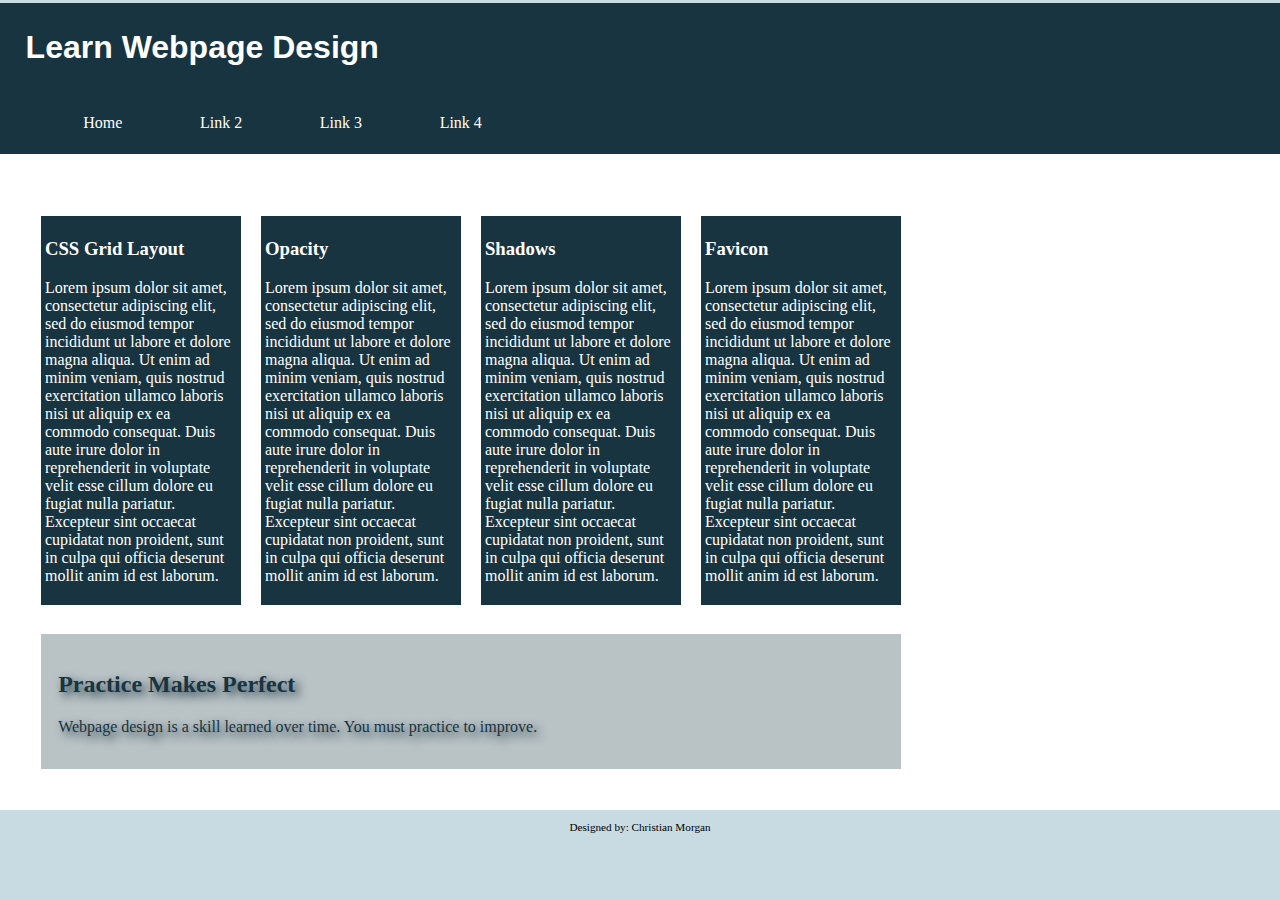
<file: apply/index.html>
<!DOCTYPE html>
<!-- Christian Morgan, 10/25/22-->
<html lang="zxx">
<head>
	<title>Webpage Design</title>
	<meta charset="utf-8">
    <link rel="stylesheet" href="css/apply07.css">
    <meta name="viewport" content="width=device-width, initial-scale=1.0">
		<link rel="icon" type="image/png" sizes="32x32" href="images/favicon-32.png">
		<link rel="apple-touch-icon" type="image/png" sizes="180x180" href="images/apple-touch-icon.png">
		<link rel="shortcut icon" sizes="192x192" href="images/android-chrome-192.png">
</head>
<body>

	<div id="container">

        <!-- Use the header area for the website name or logo -->
        <header>
            <h1>Learn Webpage Design</h1>
        </header>

        <!-- Use the nav area to add hyperlinks to other pages within the website -->
        <nav>
            <ul>
                <li><a href="#">Home</a></li>
                <li><a href="#">Link 2</a></li>
                <li><a href="#">Link 3</a></li>
                <li><a href="#">Link 4</a></li>
            </ul>
        </nav>

        <!-- Use the main area to add the main content of the webpage -->
        <main>

            <article class= "grid">
                    <section>
                        <h3>CSS Grid Layout</h3>
                        <p>Lorem ipsum dolor sit amet, consectetur adipiscing elit, sed do eiusmod tempor incididunt ut labore et dolore magna aliqua. Ut enim ad minim veniam, quis nostrud exercitation ullamco laboris nisi ut aliquip ex ea commodo consequat. Duis aute irure dolor in reprehenderit in voluptate velit esse cillum dolore eu fugiat nulla pariatur. Excepteur sint occaecat cupidatat non proident, sunt in culpa qui officia deserunt mollit anim id est laborum.</p>
                    </section>

                    <section>
                        <h3>Opacity</h3>
                        <p>Lorem ipsum dolor sit amet, consectetur adipiscing elit, sed do eiusmod tempor incididunt ut labore et dolore magna aliqua. Ut enim ad minim veniam, quis nostrud exercitation ullamco laboris nisi ut aliquip ex ea commodo consequat. Duis aute irure dolor in reprehenderit in voluptate velit esse cillum dolore eu fugiat nulla pariatur. Excepteur sint occaecat cupidatat non proident, sunt in culpa qui officia deserunt mollit anim id est laborum.</p>
                    </section>

                    <section>
                        <h3>Shadows</h3>
                        <p>Lorem ipsum dolor sit amet, consectetur adipiscing elit, sed do eiusmod tempor incididunt ut labore et dolore magna aliqua. Ut enim ad minim veniam, quis nostrud exercitation ullamco laboris nisi ut aliquip ex ea commodo consequat. Duis aute irure dolor in reprehenderit in voluptate velit esse cillum dolore eu fugiat nulla pariatur. Excepteur sint occaecat cupidatat non proident, sunt in culpa qui officia deserunt mollit anim id est laborum.</p>
                    </section>

                    <section>
                        <h3>Favicon</h3>
                        <p>Lorem ipsum dolor sit amet, consectetur adipiscing elit, sed do eiusmod tempor incididunt ut labore et dolore magna aliqua. Ut enim ad minim veniam, quis nostrud exercitation ullamco laboris nisi ut aliquip ex ea commodo consequat. Duis aute irure dolor in reprehenderit in voluptate velit esse cillum dolore eu fugiat nulla pariatur. Excepteur sint occaecat cupidatat non proident, sunt in culpa qui officia deserunt mollit anim id est laborum.</p>
                    </section>

                    <aside>
                        <h2>Practice Makes Perfect</h2>
                        <p>Webpage design is a skill learned over time. You must practice to improve.</p>
                    </aside>

            </article>

        </main>

        <!-- Use the footer area to add webpage footer content -->
        <footer>
            <p>Designed by: Christian Morgan</p>
        </footer>

	</div>

</body>
</html>
</file>
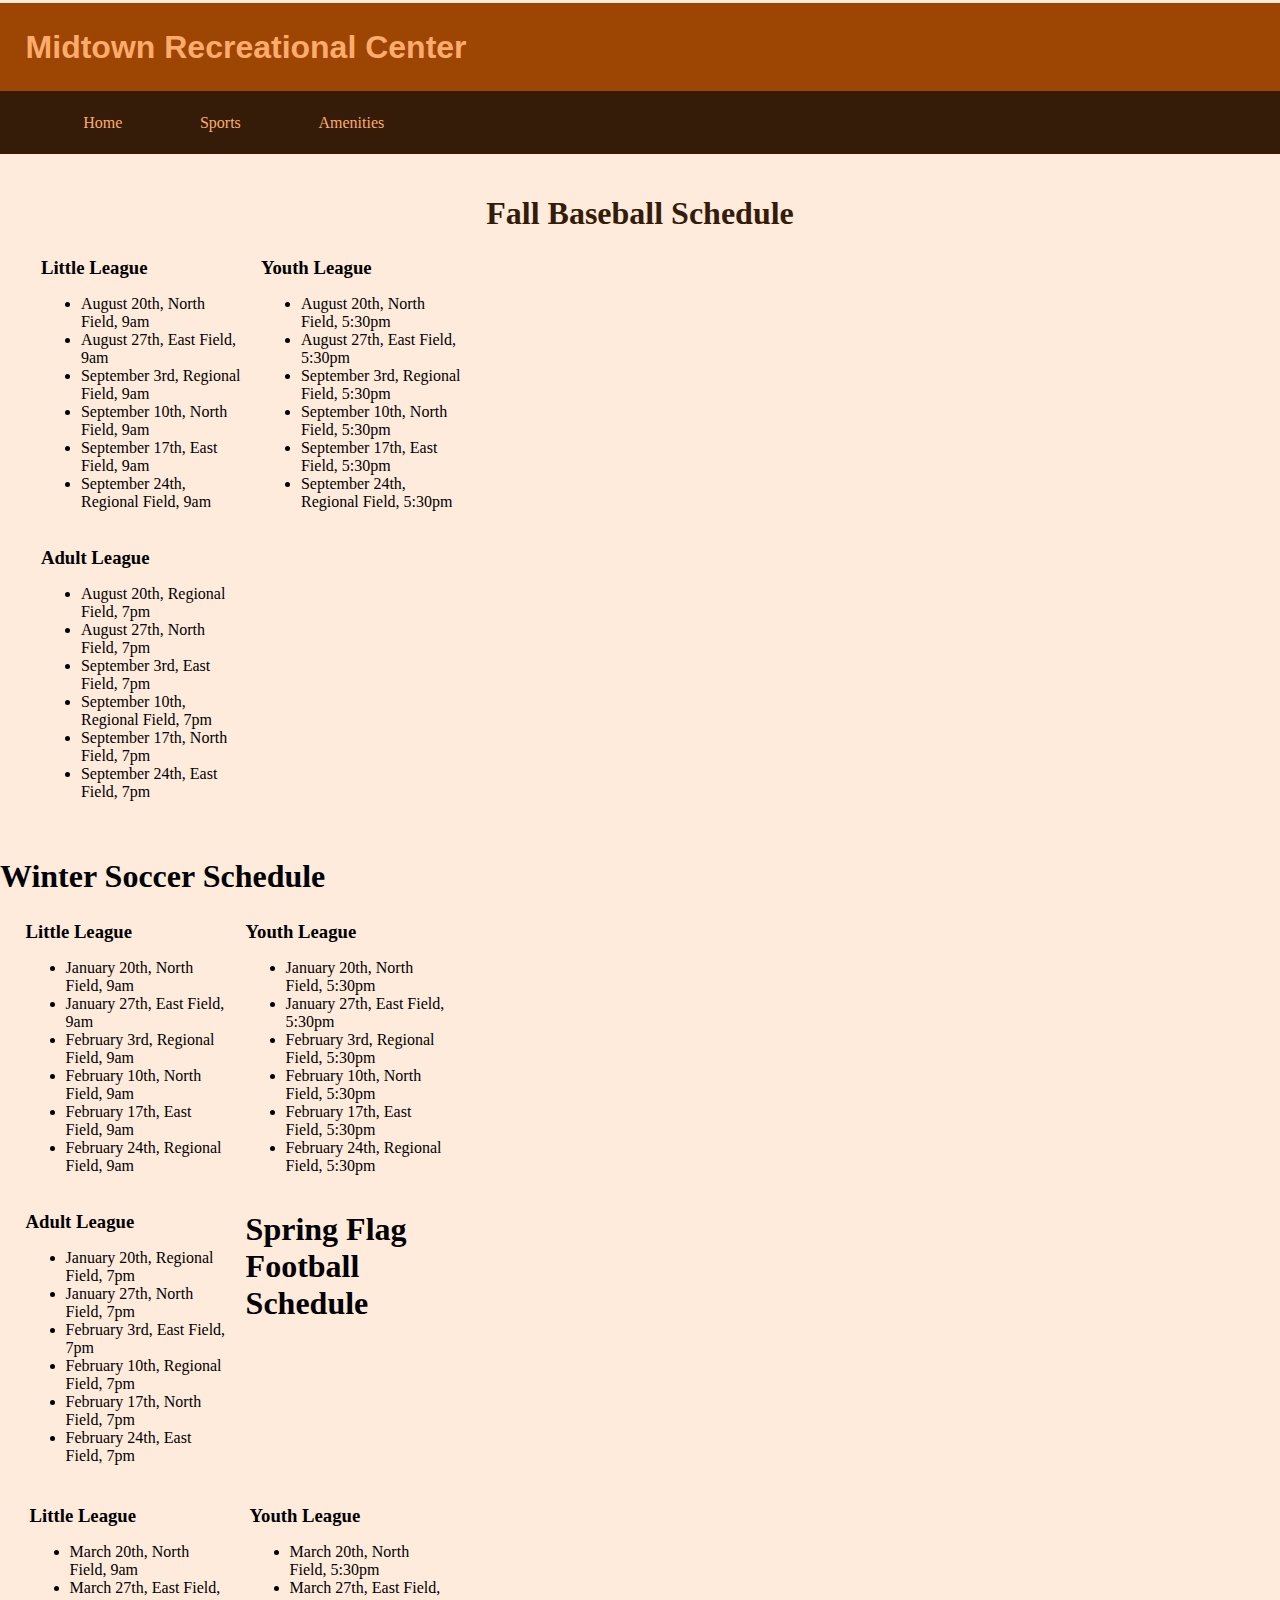
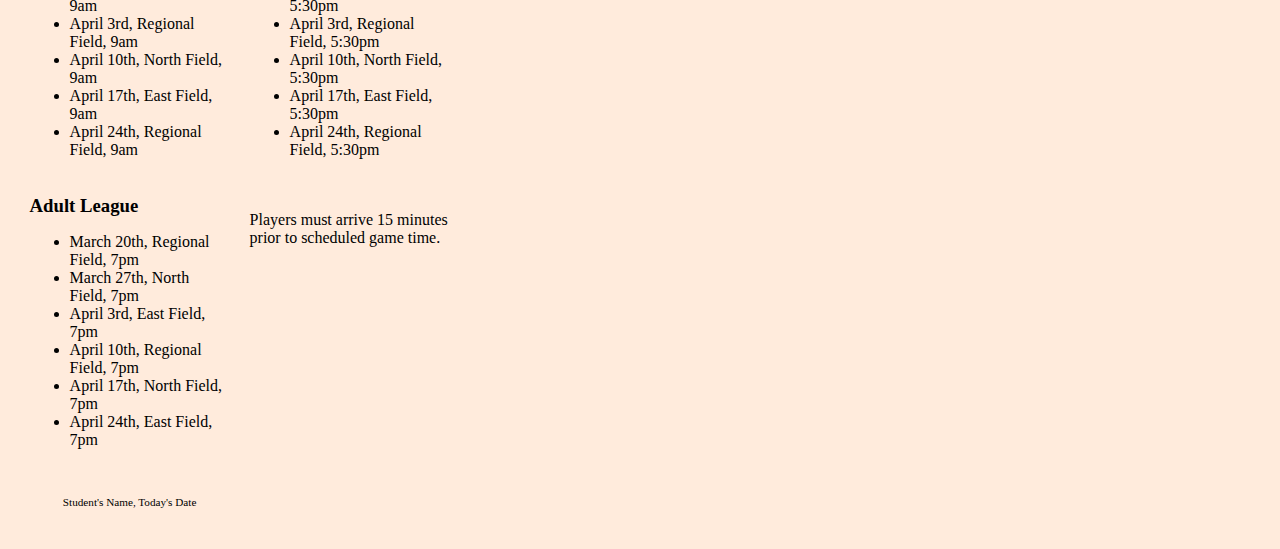
<file: analyze/analyze07.html>
<!DOCTYPE html>
<!-- Student's Name, Today's Date -->
<html lang="en">
<head>
	<title>Game Schedule</title>
	<meta charset="utf-8">
    <link rel="stylesheet" href="css/styles07.css">
    <meta name="viewport" content="width=device-width, initial-scale=1.0">

</head>
<body>

	<div id="container">

        <!-- Use this area for the website name or logo -->
        <header>
            <h1>Midtown Recreational Center</h1>
        </header>

        <!-- Use this area to add hyperlinks to other pages within the website -->
        <nav>
            <ul>
                <li><a href="index.html">Home</a></li>
                <li><a href="link2.html">Sports</a></li>
                <li><a href="link3.html">Amenities</a></li>
            </ul>
        </nav>

        <!-- Use the main area to add the main content of the webpage -->
        <main>

            <h1>Fall Baseball Schedule</h1>
            <article class="grid">

                <div id="section">
                <h3>Little League</h3>
                <ul>
                   <li>August 20th, North Field, 9am</li>
                    <li>August 27th, East Field, 9am</li>
                    <li>September 3rd, Regional Field, 9am</li>
                    <li>September 10th, North Field, 9am</li>
                    <li>September 17th, East Field, 9am</li>
                    <li>September 24th, Regional Field, 9am</li>
                </ul>
                </div>

                <div id="section">
                <h3>Youth League</h3>
                <ul>
                    <li>August 20th, North Field, 5:30pm</li>
                    <li>August 27th, East Field, 5:30pm</li>
                    <li>September 3rd, Regional Field, 5:30pm</li>
                    <li>September 10th, North Field, 5:30pm</li>
                    <li>September 17th, East Field, 5:30pm</li>
                    <li>September 24th, Regional Field, 5:30pm</li>
                </ul>
                </div>

                <div id="section">
                <h3>Adult League</h3>
                <ul>
                    <li>August 20th, Regional Field, 7pm</li>
                    <li>August 27th, North Field, 7pm</li>
                    <li>September 3rd, East Field, 7pm</li>
                    <li>September 10th, Regional Field, 7pm</li>
                    <li>September 17th, North Field, 7pm</li>
                    <li>September 24th, East Field, 7pm</li>
                </ul>
                </div>

            </div>

            <h1>Winter Soccer Schedule</h1>
            <article class="grid">

                <div id="section">
                <h3>Little League</h3>
                <ul>
                    <li>January 20th, North Field, 9am</li>
                    <li>January 27th, East Field, 9am</li>
                    <li>February 3rd, Regional Field, 9am</li>
                    <li>February 10th, North Field, 9am</li>
                    <li>February 17th, East Field, 9am</li>
                    <li>February 24th, Regional Field, 9am</li>
                </ul>
                </div>

                <div id="section">
                <h3>Youth League</h3>
                <ul>
                    <li>January 20th, North Field, 5:30pm</li>
                    <li>January 27th, East Field, 5:30pm</li>
                    <li>February 3rd, Regional Field, 5:30pm</li>
                    <li>February 10th, North Field, 5:30pm</li>
                    <li>February 17th, East Field, 5:30pm</li>
                    <li>February 24th, Regional Field, 5:30pm</li>
                </ul>
                </div>

                <div id="section">
                <h3>Adult League</h3>
                <ul>
                    <li>January 20th, Regional Field, 7pm</li>
                    <li>January 27th, North Field, 7pm</li>
                    <li>February 3rd, East Field, 7pm</li>
                    <li>February 10th, Regional Field, 7pm</li>
                    <li>February 17th, North Field, 7pm</li>
                    <li>February 24th, East Field, 7pm</li>
                </ul>
                </div>

            </div>

            <h1>Spring Flag Football Schedule</h1>
            <article class="grid">

                <div id="section">
                <h3>Little League</h3>
                <ul>
                    <li>March 20th, North Field, 9am</li>
                    <li>March 27th, East Field, 9am</li>
                    <li>April 3rd, Regional Field, 9am</li>
                    <li>April 10th, North Field, 9am</li>
                    <li>April 17th, East Field, 9am</li>
                    <li>April 24th, Regional Field, 9am</li>
                </ul>
                </div>

                <div id="section">
                <h3>Youth League</h3>
                <ul>
                    <li>March 20th, North Field, 5:30pm</li>
                    <li>March 27th, East Field, 5:30pm</li>
                    <li>April 3rd, Regional Field, 5:30pm</li>
                    <li>April 10th, North Field, 5:30pm</li>
                    <li>April 17th, East Field, 5:30pm</li>
                    <li>April 24th, Regional Field, 5:30pm</li>
                </ul>
                </div>

                <div id="section">
                <h3>Adult League</h3>
                <ul>
                    <li>March 20th, Regional Field, 7pm</li>
                    <li>March 27th, North Field, 7pm</li>
                    <li>April 3rd, East Field, 7pm</li>
                    <li>April 10th, Regional Field, 7pm</li>
                    <li>April 17th, North Field, 7pm</li>
                    <li>April 24th, East Field, 7pm</li>
                </ul>
                </div>

            </div>

            <div id="aside">
                <p>Players must arrive 15 minutes prior to scheduled game time.</p>
            </div>

        </main>

        <!-- Use the footer area to add webpage footer content -->
        <footer>
            <p>Student's Name, Today's Date</p>
      </footer>
</file>
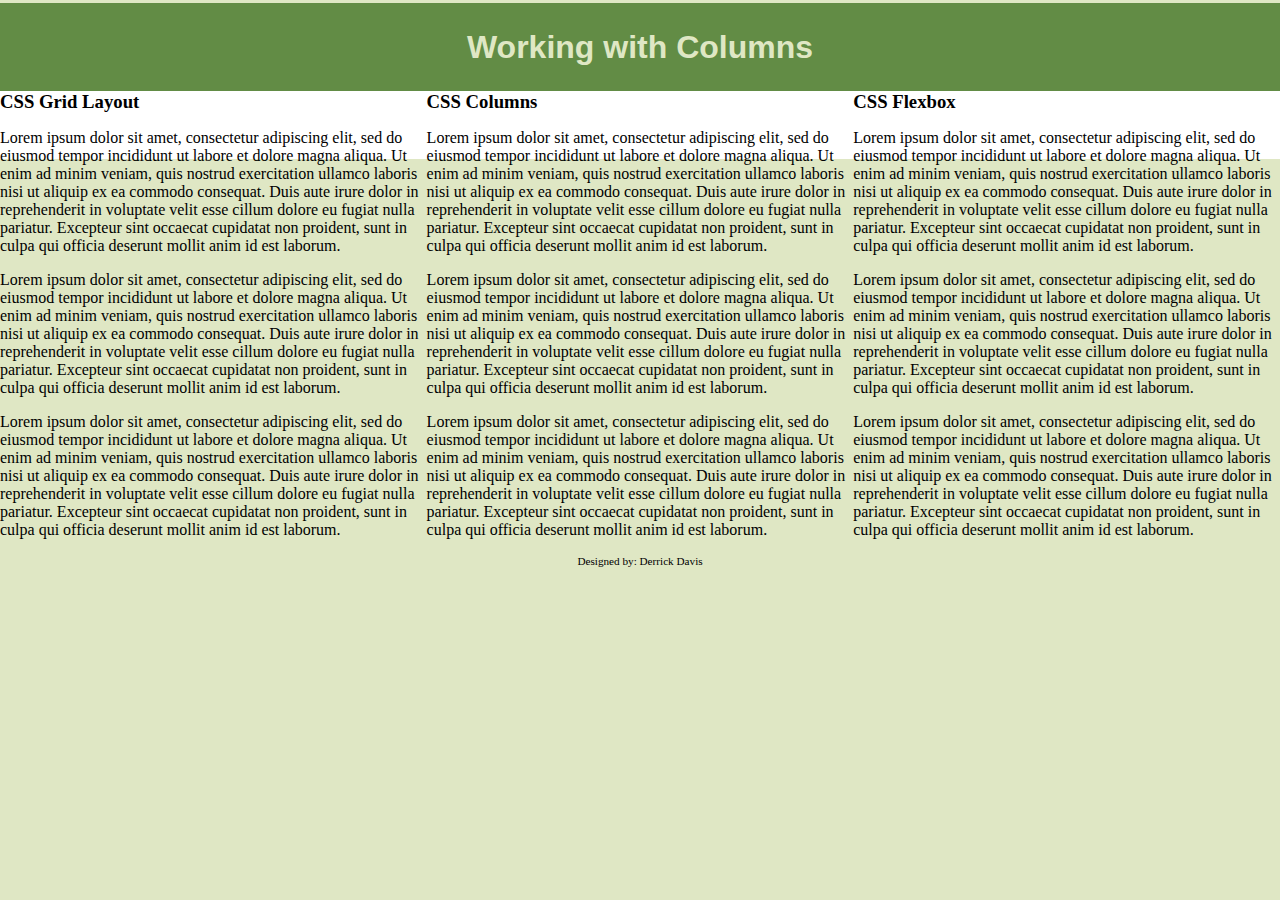
<file: extend/extend07.html>
<!DOCTYPE html>
<!-- Derrick Davis, 10/26/2022 -->
<html lang="en">
<head>
	<title>Chapter 7, Extend</title>
	<meta charset="utf-8">
    <link rel="stylesheet" href="css/styles07.css">
    <meta name="viewport" content="width=device-width, initial-scale=1.0">
</head>
<body>

	<div id="container">

        <!-- Use the header area for the website name or logo -->
        <header>
            <h1>Working with Columns</h1>
        </header>

        <!-- Use the main area to add the main content of the webpage -->
        <main>

            <article>

								<section class="column">
                    <h3>CSS Grid Layout</h3>
                    <p>Lorem ipsum dolor sit amet, consectetur adipiscing elit, sed do eiusmod tempor incididunt ut labore et dolore magna aliqua. Ut enim ad minim veniam, quis nostrud exercitation ullamco laboris nisi ut aliquip ex ea commodo consequat. Duis aute irure dolor in reprehenderit in voluptate velit esse cillum dolore eu fugiat nulla pariatur. Excepteur sint occaecat cupidatat non proident, sunt in culpa qui officia deserunt mollit anim id est laborum.</p>
                    <p>Lorem ipsum dolor sit amet, consectetur adipiscing elit, sed do eiusmod tempor incididunt ut labore et dolore magna aliqua. Ut enim ad minim veniam, quis nostrud exercitation ullamco laboris nisi ut aliquip ex ea commodo consequat. Duis aute irure dolor in reprehenderit in voluptate velit esse cillum dolore eu fugiat nulla pariatur. Excepteur sint occaecat cupidatat non proident, sunt in culpa qui officia deserunt mollit anim id est laborum.</p>
                    <p>Lorem ipsum dolor sit amet, consectetur adipiscing elit, sed do eiusmod tempor incididunt ut labore et dolore magna aliqua. Ut enim ad minim veniam, quis nostrud exercitation ullamco laboris nisi ut aliquip ex ea commodo consequat. Duis aute irure dolor in reprehenderit in voluptate velit esse cillum dolore eu fugiat nulla pariatur. Excepteur sint occaecat cupidatat non proident, sunt in culpa qui officia deserunt mollit anim id est laborum.</p>
                </section>

                <section class="column">
                    <h3>CSS Columns</h3>
                    <p>Lorem ipsum dolor sit amet, consectetur adipiscing elit, sed do eiusmod tempor incididunt ut labore et dolore magna aliqua. Ut enim ad minim veniam, quis nostrud exercitation ullamco laboris nisi ut aliquip ex ea commodo consequat. Duis aute irure dolor in reprehenderit in voluptate velit esse cillum dolore eu fugiat nulla pariatur. Excepteur sint occaecat cupidatat non proident, sunt in culpa qui officia deserunt mollit anim id est laborum.</p>
                    <p>Lorem ipsum dolor sit amet, consectetur adipiscing elit, sed do eiusmod tempor incididunt ut labore et dolore magna aliqua. Ut enim ad minim veniam, quis nostrud exercitation ullamco laboris nisi ut aliquip ex ea commodo consequat. Duis aute irure dolor in reprehenderit in voluptate velit esse cillum dolore eu fugiat nulla pariatur. Excepteur sint occaecat cupidatat non proident, sunt in culpa qui officia deserunt mollit anim id est laborum.</p>
                    <p>Lorem ipsum dolor sit amet, consectetur adipiscing elit, sed do eiusmod tempor incididunt ut labore et dolore magna aliqua. Ut enim ad minim veniam, quis nostrud exercitation ullamco laboris nisi ut aliquip ex ea commodo consequat. Duis aute irure dolor in reprehenderit in voluptate velit esse cillum dolore eu fugiat nulla pariatur. Excepteur sint occaecat cupidatat non proident, sunt in culpa qui officia deserunt mollit anim id est laborum.</p>
                </section>

                <section class="column">
                    <h3>CSS Flexbox</h3>
                    <p>Lorem ipsum dolor sit amet, consectetur adipiscing elit, sed do eiusmod tempor incididunt ut labore et dolore magna aliqua. Ut enim ad minim veniam, quis nostrud exercitation ullamco laboris nisi ut aliquip ex ea commodo consequat. Duis aute irure dolor in reprehenderit in voluptate velit esse cillum dolore eu fugiat nulla pariatur. Excepteur sint occaecat cupidatat non proident, sunt in culpa qui officia deserunt mollit anim id est laborum.</p>
                    <p>Lorem ipsum dolor sit amet, consectetur adipiscing elit, sed do eiusmod tempor incididunt ut labore et dolore magna aliqua. Ut enim ad minim veniam, quis nostrud exercitation ullamco laboris nisi ut aliquip ex ea commodo consequat. Duis aute irure dolor in reprehenderit in voluptate velit esse cillum dolore eu fugiat nulla pariatur. Excepteur sint occaecat cupidatat non proident, sunt in culpa qui officia deserunt mollit anim id est laborum.</p>
                    <p>Lorem ipsum dolor sit amet, consectetur adipiscing elit, sed do eiusmod tempor incididunt ut labore et dolore magna aliqua. Ut enim ad minim veniam, quis nostrud exercitation ullamco laboris nisi ut aliquip ex ea commodo consequat. Duis aute irure dolor in reprehenderit in voluptate velit esse cillum dolore eu fugiat nulla pariatur. Excepteur sint occaecat cupidatat non proident, sunt in culpa qui officia deserunt mollit anim id est laborum.</p>
                </section>

            </article>

            <aside>
                <!-- Use the paragraph element below to summarize the method you used to create your columns. Identify the resource you used and include a link to the resource that opens in a new tab. -->
                <p></p>

                <!-- Use the paragraph element below to note the resource you used to create your favicon. Include a link to the resource that opens in a new tab. -->
                <p></p>
            </aside>

        </main>

        <!-- Use the footer area to add webpage footer content -->
        <footer>
            <p>Designed by: Derrick Davis</p>
        </footer>

	</div>

</body>
</html>
</file>
<file: apply/css/apply07.css>
/*
Author: Christian Morgan
Date: 10/26/22
File Name: apply07
*/

/* CSS Reset */
body, header, nav, main, footer, h1, div, section, article, aside {
    margin: 0;
    padding: 0;
    border: 0;
}

/* Style rule for body */
body {
	background-color: #c8dbE3;
}

/* Style rules for mobile viewport */



/* Style rule for header */
header {
	font-family: Verdana, Arial, sans-serif;
	margin-top: 0.2em;
	background-color: #183440;
	color: #fff;
	padding: 2%;
}

/* Style rules for nav area */
nav {
	background-color: #183440;
	padding: 0.5%;
}

nav li {
	display: inline;
}

nav li a {
	color: #fff;
	padding: 1% 3%;
	text-decoration: none;
}

/* Style rules for main content  */
main {
	padding: 1em;
	background-color: #fff;
}

section{
  background-color: #183440;
  color: #fff;
  margin-top: 4%;
  padding: 2%;
}

article{
  margin-top: 1%;
  padding: 2%;
}

aside{
  background-color: rgba(24, 52, 64, 0.3) ;
  padding: 2%;
  margin-top: 1%;
  color: #183440;
  text-shadow: 4px 4px 10px #183440;
}

footer {
	font-size: .70em;
	text-align: center;
}

/* Media Query for Tablet Viewport */
@media screen and (min-width: 650px), print {

.grid{
  display: grid;
  grid-template-columns: 200px 200px;
  grid-gap: 20px;}

aside{
    grid-column: 1 / span 2;
  }
}

/* Media Query for Desktop Viewport */
@media screen and (min-width: 1024px), print {

  .grid{
    grid-template-columns: 200px 200px 200px 200px;
    grid-column: 1 / span 4;
  }
  aside{
    grid-column: 1 / span 4;
  }
}
</file>
<file: analyze/css/styles07.css>
/*
Author:Derrick Davis
Date:10/26/22
File Name:style.css
*/

/* CSS Reset */
body, header, nav, main, footer, h1, h3, div, section, aside, article {
    margin: 0;
    padding: 0;
    border: 0;
}

/* Style rule for body */
body {
	background-color: #ffebdc;
}

/* Style rules for mobile viewport */

/* Style rule for header */
header {
	font-family: Verdana, Arial, sans-serif;
	margin-top: 0.2em;
	background-color: #9d4502;
	color: #feab6d;
	padding: 2%;
}

/* Style rules for nav area */
nav {
	background-color: #341c09;
	padding: 0.5%;
}

nav li {
	display: inline;
}

nav li a {
	color: #feab6d;
	padding: 1% 3%;
	text-decoration: none;
}

/* Style rules for main content  */
main {
	padding: 1em;
}

main h1 {
    color: #341c09;
    text-align: center;
    margin-top: 2%;
}

section {
    color: #fff;
    padding: 3%;
    background-color: #9d4502;
    margin-top: 1%;
    margin-bottom: 1%;
    margin-left: 0;
    margin-right: 0;
}

article {
    padding: 2%;
}

aside {
    background-color: #feab6d;
    padding: 2%;
    margin-top: 1%;
    color: #9d4502;
    font-size: 2em;
    font-weight: bold;
    font-style: italic;
    text-align: center;
    border-radius: 15px;
    box-shadow: 4px 4px 10px #183440;
    text-shadow: 4px 4px 8px #fc7307;
}

footer {
	font-size: .70em;
	text-align: center;
}

/* Media Query for Tablet Viewport */
@media screen and (min-width: 700px), print {
  .grid{
    display: grid;
    grid-template-columns: 200px 200px;
    grid-gap: 20px;
  }

  aside{
      grid-column: 1 / span 2;
    }

}
</file>
<file: extend/css/styles07.css>
/*
Author:
Date:
File Name:
*/

/* CSS Reset */
body, header, main, footer, h1, h3, section, article {
    margin: 0;
    padding: 0;
    border: 0;
}

/* Style rule for body */
body {
	background-color: #dfe7c4;
}

/* Style rule for header */
header {
	font-family: Verdana, Arial, sans-serif;
	margin-top: 0.2em;
	background-color: #628c45;
	color: #dfe7c4;
	padding: 2%;
    text-align: center;
}

/* Style rules for main content  */
main {
	background-color: #fff;
}

aside {
    padding: 2%;
}
.column {
  float: left;
  width: 33.33%;
}

footer {
	font-size: .70em;
	text-align: center;
}
</file>
